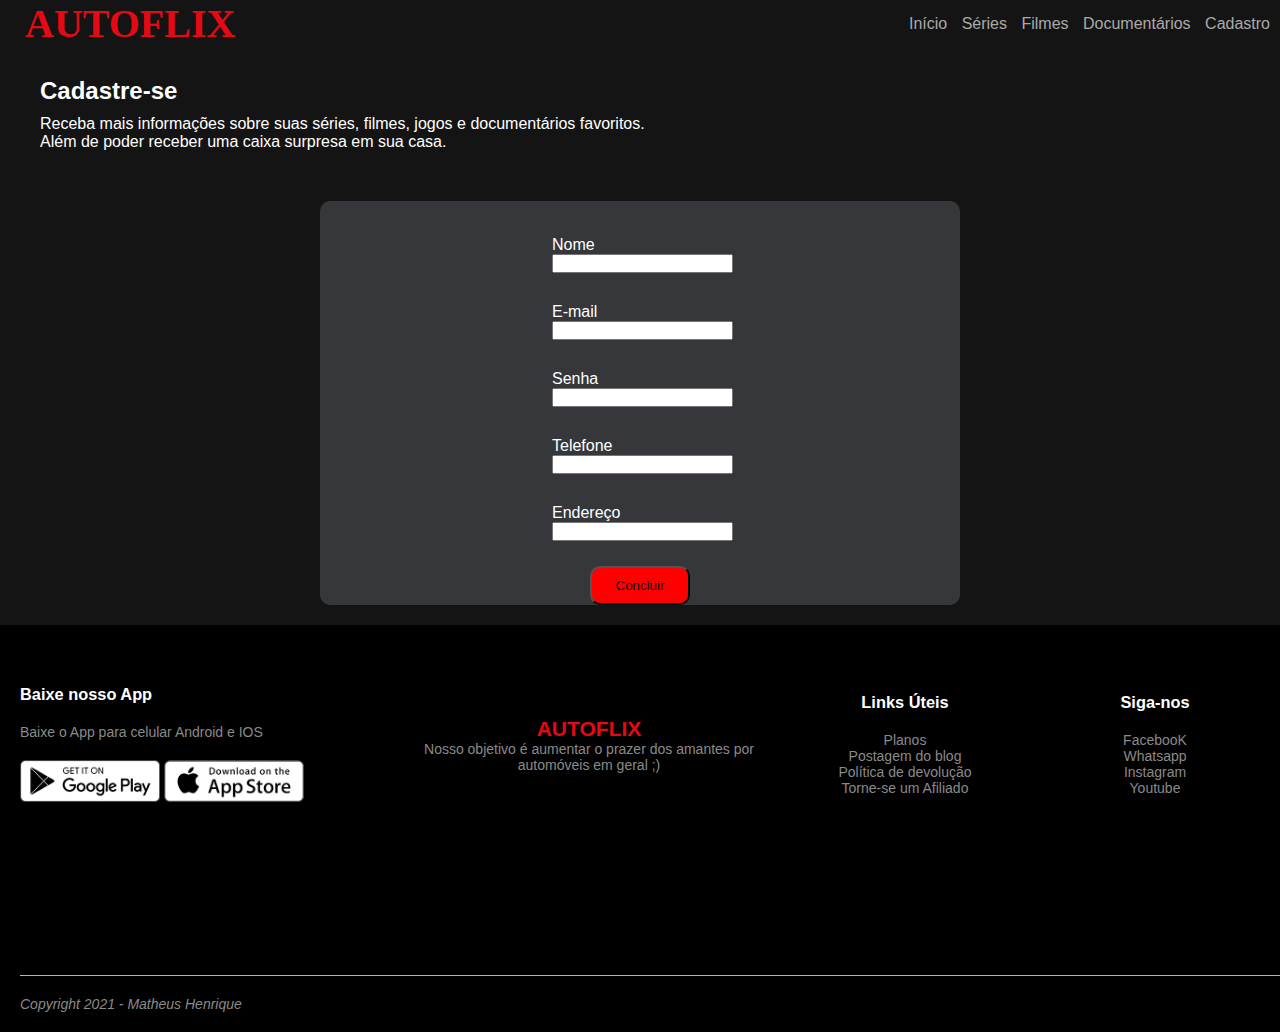
<file: cadastro.html>
<?php

    if(isset($_POST['submit'])){
        print_r($_POST['nome']);
        print_r($_POST['email']);
        print_r($_POST['phone']);
    };

?>

<!DOCTYPE html>
<html lang="en">
<head>
    <meta charset="UTF-8">
    <meta http-equiv="X-UA-Compatible" content="IE=edge">
    <meta name="viewport" content="width=device-width, initial-scale=1.0">
    <link rel="stylesheet" href="/style/main.css">
    <link rel="stylesheet" href="/style/responsive.css">
    <link rel="stylesheet" href="/style/cadastro.css">

    <title>Autoflix</title>

    <script src="https://www.google.com/recaptcha/api.js" async defer></script>
</head>
<body>
    <header>
        <div class="container">
            <h2 class="logo">AUTOFLIX</h2>
            <nav>
                <a href="index.html">Início</a>
                <a href="">Séries</a>
                <a href="">Filmes</a>
                <a href="">Documentários</a>
                <a href="/cadastro.html">Cadastro</a>
            </nav>
        </div>
    </header>


    <main> 
        
        <h2>Cadastre-se</h2>
        <p>Receba mais informações sobre suas séries, filmes, jogos e documentários favoritos.<br> Além de poder receber uma caixa surpresa em sua casa.</p>

        <div class="box">
            <div class="container-form">
                <form action="cadastro.html" method="post">
                    <div class="itemC">
                        <label for="nome">Nome</label>
                        <input type="text" id="nome" required/>
                    </div>
                    <div class="itemC">
                        <label for="email">E-mail</label>
                        <input type="email" id="email" required/>
                    </div>

                    <div class="itemC">
                        <label for="password">Senha</label>
                        <input type="password" required>
                    </div>

                    <div class="itemC">
                        <label for="phone">Telefone</label>
                        <input type="tel" required>
                    </div>

                    <div class="itemC">
                        <label for="adress">Endereço</label>
                        <input type="text" required>
                    </div>

                    <div class="g-recaptcha" data-sitekey="6Lc0HtEfAAAAAIFpJRMZBQfyNT-kNLiNcFvsogCQ"></div>

                    <div class="containerBtn">
                        <button name="submit" class="btn" onclick=" valida()">Concluir</button>
                    </div>
                    
                </form>

            </div>
        </div>

        <div></div>
    </main>

    <!--------------- Footer = Rodapé ---------------->
    <footer>  
        <div class="container">
            <div class="row">
                <div class="footer-col-1">
                    <h3>Baixe nosso App</h3>
                    <p>Baixe o App para celular Android e IOS</p>
                    <div class="app-logo">
                       <img src="images/play-store.png"> 
                       <img src="images/app-store.png">
                    </div>
                </div>
                <div class="footer-col-2">
                    <h2 class="logo">AUTOFLIX</h2>
                    <p>Nosso objetivo é aumentar o prazer dos amantes por automóveis em geral ;)</p>
                </div>
                <div class="footer-col-3">
                    <h3>Links Úteis</h3>
                    <ul>
                        <li>Planos</li>
                        <li>Postagem do blog</li>
                        <li>Política de devolução</li>
                        <li>Torne-se um Afiliado</li>
                    </ul>
                </div>
                <div class="footer-col-4">
                    <h3>Siga-nos</h3>
                    <ul>
                        <li>FacebooK</li>
                        <li>Whatsapp</li>
                        <li>Instagram</li>
                        <li>Youtube</li>
                    </ul>
                </div>
            </div>
            <hr>
            <p><i class="fa fa-copyright" aria-hidden="true">Copyright 2021 - Matheus Henrique</i></p>
        </div>
    </footer>

   
    <script>
        function onSubmit(token) {
          document.getElementById("demo-form").submit();
        }
      </script>

      <script type="text/javascript">
          function valida(){
              if (getcaptcha.getResponse() == ''){
                  alert('Você precisa marcar a caixa de validação')
                  return false;
              }
          }
      </script>
</body>
</html>
</file>
<file: style/main.css>
:root{
    --vermelho:#E50914;
    --preta:#141414;
}

*{
    margin: 0;
    padding: 0;
    box-sizing: border-box;
}

/*-----------Base------------*/
body{
    background-color: var(--preta);
    font-family: 'Arial', Times, serif;
    color: white;
}

header .container{
    display: flex;
    flex-direction: row;
    align-items: center;
    justify-content: space-between;
}

header .logo{
    margin-left: 5px;
    color: var(--vermelho);
    font-family: 'Arial Black', Times;
    font-size: 40px;
}

header nav a{
    text-decoration: none;
    color: #AAA;
    margin-right: 10px;
}

header nav a:hover{
    color: #fff;
}

/*--------Filme Principal----------*/

.filme-principal{
    font-size: 15px;
    background: linear-gradient(rgba(0,0,0,.50), rgba(0,0,0,.50)100%), url(/images/NeedFS_Imgfundo1.jpg);

    height: 400px;
    background-size:cover;

    display: flex;
    flex-direction: column;
    justify-content: center;
    align-items: flex-start;
}

.filme-principal .descricao{
    margin-top: 10px;
    margin-bottom: 40px;
}

.titulo{
    margin-top: 10%;
    font-size: 40px;
    font-family: 'Trebuchet MS', 'Lucida Sans Unicode', 'Lucida Grande', 'Lucida Sans', Arial, sans-serif;
}

.botao{
    background-color: rgba(0,0,0,.50); /*RGBA gera transparência*/
    border: none;
    color: white;

    padding: 15px 30px;
    margin-right: 15px;
    font-size: 12px;

    cursor: pointer;
    transition: .3s ease all;
}

.botao:hover{
    background-color: white;
    color: black;
}

.botao i{
    margin-right: 9px;
}

.container{
    margin-left: 20px;
}

.filme-principal .container{
    width: 50%;
}

.box-filme{
    height: 100%;
    width: 100%;
    display: block;
}

.carrosel-filmes{
    margin-top: 3px;
}

.row{
    display: flex;
    align-items: center;
    flex-wrap: wrap;
    justify-content: space-around;
}
/*---------Rodapé-----------*/
footer{
    background: #000;
    color: #8a8a8a;
    font-size: 14px;
    padding: 60px 0 20px;
}
footer:p{
    color:#8a8a8a;
}
footer h3{
    color: #fff;
    margin-bottom:  20px;
}
.footer-col-1, .footer-col-2, .footer-col-3, .footer-col-4{
    min-width: 250px;
    margin-bottom: 150px;
}
.footer-col-1{
    flex-basis: 30%;
}
.footer-col-2{
    flex: 1;
    text-align: center;
}
.footer-col-2 img{
    width: 180px;
    margin-bottom: 20px;
}
.footer-col-3, .footer-col-4{
    flex-basis: 12%;
    text-align: center;
}
ul{
    list-style-type: none;
}
.app-logo{
    margin-top: 20px;
}
.app-logo img{
    width: 140px;
}
footer hr{
    border: none;
    background: #b5b5b5;
    height: 1px;
    margin: 20px 0;
}

footer h2{
    color: var(--vermelho);
}
</file>
<file: style/responsive.css>
@media screen and (max-width: 700px) {
    header .container{
        display: flex;
        flex-direction: column;
    }

    .botao{
        margin-top: 5px;
        width: 300px;
        
    }
}

@media screen and (min-width: 1000px) {
    .descricao{
        width: 50%;
    }
}
</file>
<file: style/cadastro.css>
main{
    font-style: normal;
    font-family: 'Arial', Times, serif;
}

main h2{
    margin-top: 30px;
    padding-left: 40px;
}

main p{
    margin-top: 10px;
    padding-left: 40px;
}

.box{
    align-items: center;
    display: flex;
    justify-content: center;
    padding-bottom: 20px;
}

.container-form{
    width: 50%;
    margin-top: 50px;
    padding-top: 20px;
    background: #35373a;
    border-radius: 10px;
    display: flex;
    justify-content: center;
}

.itemC{
    display: flex;
    flex-direction: column;
    padding: 15px;
    padding-left: 20px;
}

.containerBtn{
    display: flex;
    align-items: center;
    justify-content: center;
}

.g-recaptcha{
    margin: 10px
}

.btn{
    width: 100px;
    background: red;
    padding: 10px;
    border-radius: 10px;
}
</file>
